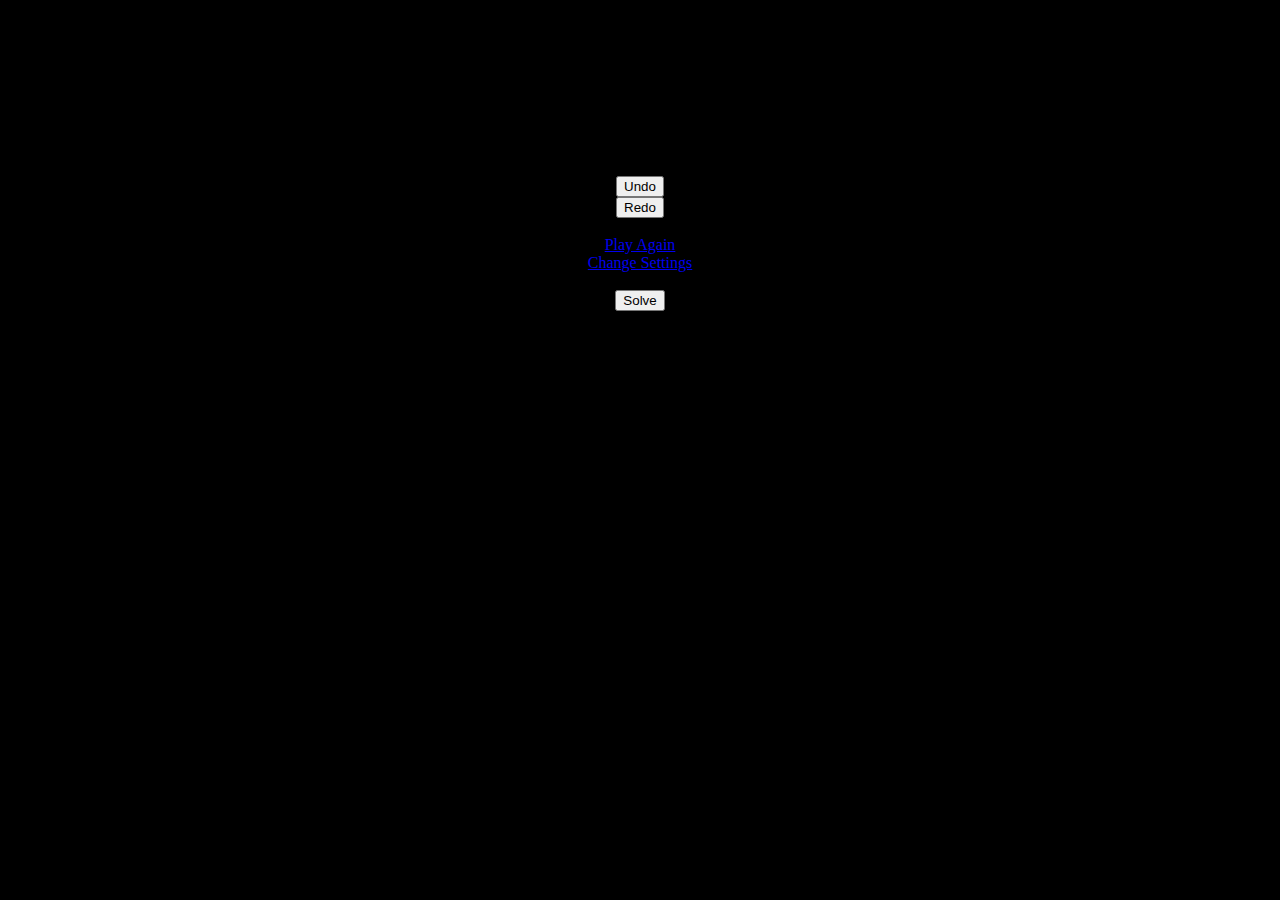
<file: index.html>
<!DOCTYPE html>
<html>
  <head>
    <meta charset="UTF-8" />
    <meta name="viewport" content="width=device-width, initial-scale=1" />
    <title>Signpost</title>
    <link rel="stylesheet" href="style.css" />
  </head>

  <body>
    <canvas id="canvas"></canvas>
    <br />
    <button
      onclick="window.gameState.undo(); window.gameState.apply(); window.renderer.render();"
    >
      Undo</button
    ><button
      onclick="window.gameState.redo(); window.gameState.apply(); window.renderer.render();"
    >
      Redo
    </button>
    <br />
    <a href="./">Play Again</a><a href="playSelect">Change Settings</a><br />
    <button onclick="window.solve(window.gameState, window.renderer);">
      Solve
    </button>
    <script src="main.js" type="module"></script>
  </body>
</html>
</file>
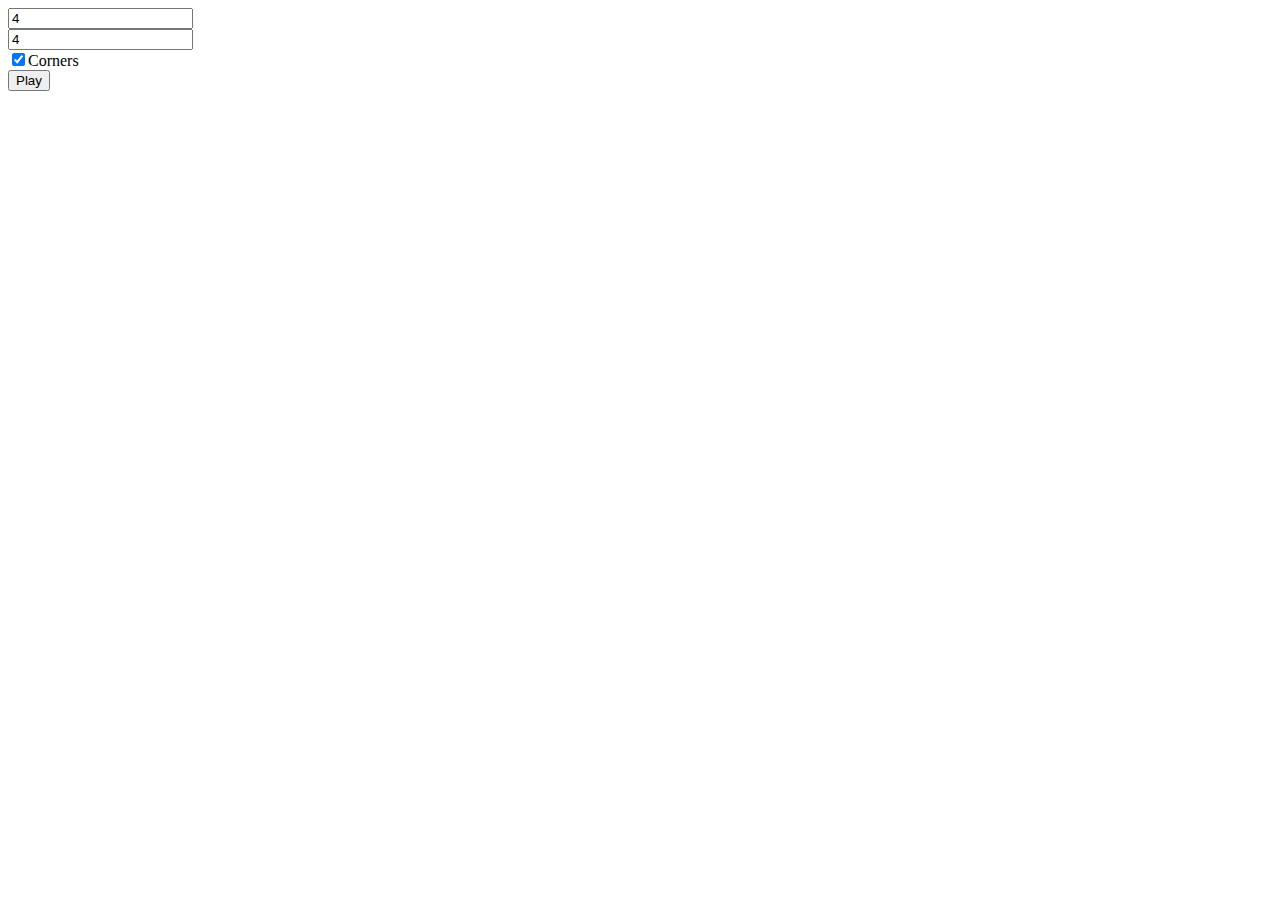
<file: playSelect/index.html>
<!DOCTYPE html>
<html lang="en">
  <head>
    <meta charset="UTF-8" />
    <meta http-equiv="X-UA-Compatible" content="IE=edge" />
    <meta name="viewport" content="width=device-width, initial-scale=1.0" />
    <title>Signpost</title>
  </head>
  <body>
    <input id="width" type="number" value="4" /><br />
    <input id="height" type="number" value="4" /><br />
    <input id="corners" type="checkbox" checked /><a>Corners</a><br />
    <button
      onclick="localStorage.width = document.getElementById('width').value; localStorage.height = document.getElementById('height').value; localStorage.corners = document.getElementById('corners').checked; location.pathname += '../' "
    >
      Play
    </button>
  </body>
</html>
</file>
<file: style.css>
body {
  background: black;
  display: flex;
  align-items: center;
  flex-direction: column;
}
</file>
